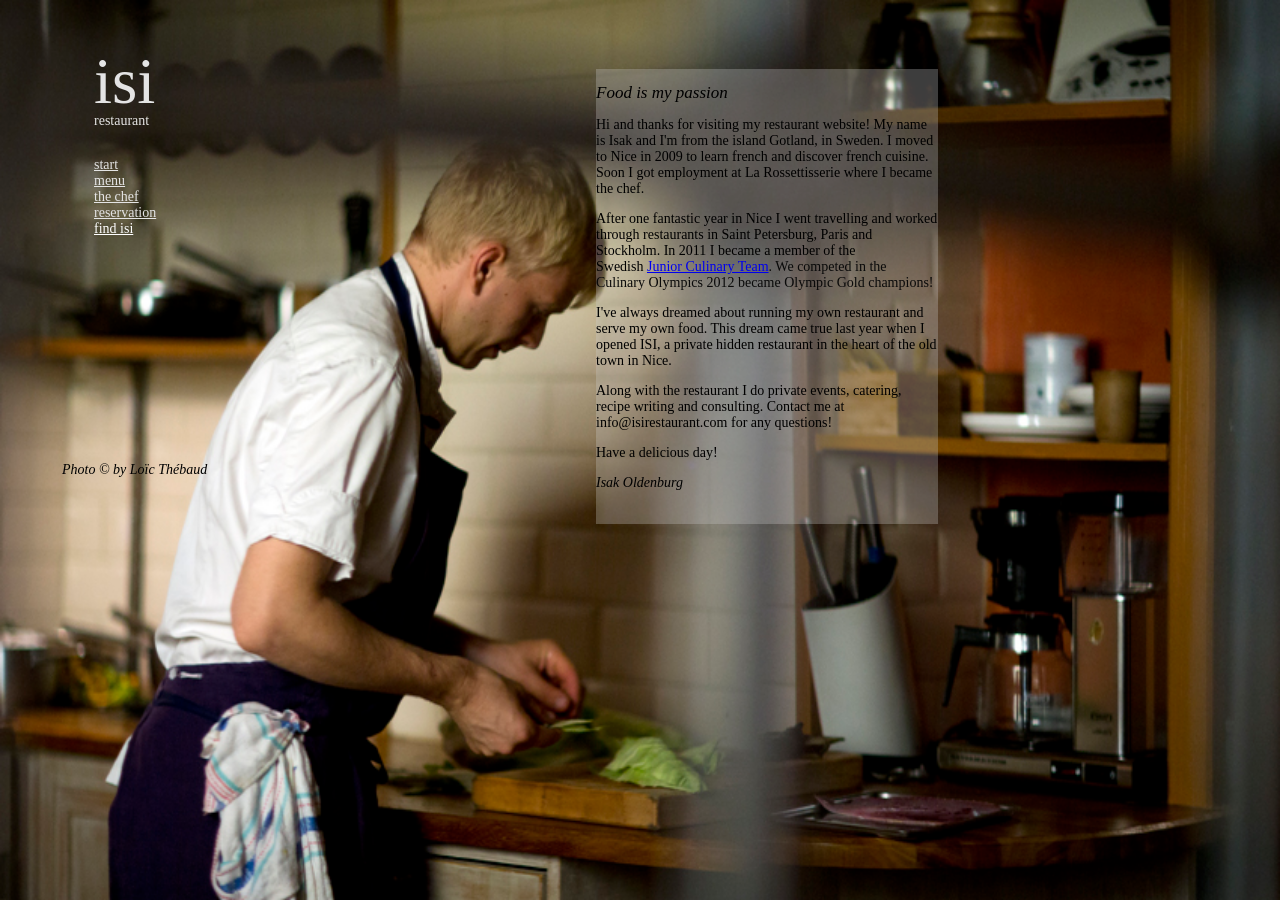
<file: thechef.html>
<!DOCTYPE html>
<html>

<head data-gwd-animation-mode="proMode">
  <title>index</title>
  <meta http-equiv="Content-Type" content="text/html; charset=utf-8">
  <meta name="generator" content="Google Web Designer 1.3.2.0521">
  <style type="text/css">
    html, body {
      width: 100%;
      height: 100%;
      margin: 0px;
    }
    body {
      -webkit-transform: perspective(1400px) matrix3d(1, 0, 0, 0, 0, 1, 0, 0, 0, 0, 1, 0, 0, 0, 0, 1);
      -webkit-transform-style: preserve-3d;
      background-color: transparent;
    }
    .gwd-img-ugiv {
      position: absolute;
      width: 100%;
      height: 100%;
      left: 0%;
      top: 0%;
      background-image: none;
      background-color: rgb(255, 255, 255);
    }
    .gwd-div-9j0b {
      position: absolute;
      width: 127px;
      height: 69px;
      left: 94px;
      top: 44px;
      text-align: left;
      color: rgb(0, 0, 0);
      font-family: Georgia;
      font-size: 65px;
    }
    .gwd-span-5e2k {
      color: rgb(228, 228, 228);
    }
    .gwd-div-hlzm {
      position: absolute;
      width: 127px;
      height: 28px;
      left: 94px;
      top: 113px;
      font-family: Georgia;
      text-align: left;
      color: rgb(0, 0, 0);
      font-size: 14px;
    }
    .gwd-span-op7j {
      color: rgb(228, 228, 228);
    }
    .gwd-div-qcqh {
      position: absolute;
      width: 128px;
      height: 239px;
      left: 94px;
      top: 141px;
      font-family: Georgia;
      text-align: left;
      color: rgb(0, 0, 0);
      font-size: 14px;
    }
    .gwd-a-k9dv {
      color: rgb(228, 228, 228);
    }
    .gwd-a-n0rw {
      color: rgb(228, 228, 228);
    }
    .gwd-a-rmsg {
      color: rgb(228, 228, 228);
    }
    .gwd-a-4pqk {
      color: rgb(228, 228, 228);
    }
    .gwd-span-rsds {
      font-family: Georgia;
      font-size: 14px;
    }
    .gwd-span-j38d {
      font-family: Georgia;
      font-size: 14px;
    }
    .gwd-span-k7ec {
      font-family: Georgia;
      font-size: 14px;
    }
    .gwd-span-9kkk {
      font-family: Georgia;
      font-size: 14px;
    }
    .gwd-span-i1yt {
      font-family: Georgia;
      font-size: 14px;
    }
    .gwd-span-k9cn {
      font-family: Georgia;
      font-size: 14px;
      color: rgb(255, 255, 255);
    }
    .gwd-span-36er {
      color: rgb(255, 255, 255);
    }
    .gwd-span-qyli {
      font-family: Georgia;
      font-size: 14px;
      color: rgb(255, 255, 255);
    }
    .gwd-a-esb3 {
      color: rgb(228, 228, 228);
    }
    .gwd-span-krvv {
      color: rgb(255, 255, 255);
    }
    .gwd-span-gvl7 {
      color: rgb(255, 255, 255);
    }
    .gwd-span-e3qq {
      color: rgb(255, 255, 255);
    }
    .gwd-span-lfoc {
      color: rgb(255, 255, 255);
    }
    .gwd-span-4ila {
      color: rgb(255, 255, 255);
    }
    .gwd-span-va12 {
      color: rgb(255, 255, 255);
    }
    .gwd-span-is0l {
      color: rgb(255, 255, 255);
    }
    .gwd-span-9hls {
      color: rgb(0, 0, 0);
    }
    .gwd-span-b314 {
      color: rgb(255, 255, 255);
    }
    .gwd-span-ucet {
      font-weight: bold;
    }
    .gwd-span-rlo3 {
      color: rgb(0, 0, 0);
    }
    .gwd-span-wogq {
      color: rgb(0, 0, 0);
    }
    .gwd-span-qffj {
      color: rgb(0, 0, 0);
    }
    .gwd-a-tili {
      color: rgb(255, 255, 255);
    }
    .gwd-span-q0ek {
      color: rgb(255, 255, 255);
    }
    .gwd-a-miss {
      color: rgb(255, 255, 255);
    }
    .gwd-div-7u68 {
      position: absolute;
      width: 342px;
      font-family: 'Times New Roman';
      text-align: left;
      color: rgb(0, 0, 0);
      border-image-source: none;
      border-color: rgb(0, 0, 0);
      margin: 2px;
      left: 594px;
      top: 67px;
      height: 455px;
      background-image: none;
      background-color: rgba(204, 204, 204, 0.298039);
    }
    .gwd-span-q2l0 {
      color: rgb(0, 0, 0);
    }
    .gwd-span-1bz7 {
      font-family: Georgia;
    }
    .gwd-span-np4d {
      font-family: Georgia;
    }
    .gwd-p-x8fc {
      color: rgb(0, 0, 0);
      font-family: Georgia;
      font-size: 14px;
    }
    .gwd-p-3kt0 {
      font-size: 14px;
    }
    .gwd-span-s8bo {
      color: rgb(0, 0, 0);
    }
    .gwd-span-i9n2 {
      color: rgb(0, 0, 0);
    }
    .gwd-font-r77a {
      color: rgb(0, 0, 0);
    }
    .gwd-a-yjst {
      color: rgb(255, 255, 255);
    }
    .gwd-span-evtj {
      color: rgb(10, 10, 10);
    }
    .gwd-span-z6t6 {
      font-style: italic;
      font-size: 17px;
    }
    .gwd-div-smwt {
      position: absolute;
      width: 196px;
      height: 37px;
      left: 62px;
      top: 460px;
      font-family: 'Times New Roman';
      text-align: left;
      color: rgb(0, 0, 0);
    }
    .gwd-span-ujug {
      font-family: geor;
      font-size: 14px;
      font-style: italic;
    }
  </style>
</head>

<body>
  <img src="img/photo11.jpg" class="gwd-img-ugiv">
  <div class="gwd-div-smwt"><span class="gwd-span-ujug">Photo&nbsp;©&nbsp;by Loïc Thébaud</span>
  </div><font color="#ffffff" class="">
  <div class="gwd-div-qcqh editable">
    <div>
      <br>
    </div>
    <div><a href="index_.html" class="gwd-a-k9dv">start</a>
    </div><a href="menu.html" class="gwd-a-n0rw">menu</a>
    <div><a href="thechef.html" class="gwd-a-esb3">the chef</a>
      <br>
      <div><a href="reservation.html" class="gwd-a-rmsg">reservation</a>
      </div>
      <div><a href="contact.html" class="gwd-a-yjst">find isi</a></div>
    </div>
  </div>
  <div class="gwd-div-9j0b"><span class="gwd-span-5e2k">isi</span>
  </div>
  <div class="gwd-div-hlzm"><span class="gwd-span-op7j">restaurant</span>
  </div>


</font>
  <div class="gwd-div-7u68">
    <p class="p1 gwd-p-x8fc"><span class="gwd-span-z6t6">Food is my passion</span>
    </p>
    <p class="p1 gwd-p-x8fc">Hi and thanks for visiting my restaurant website! My name is Isak and I'm from the island Gotland, in Sweden. I moved to Nice in 2009 to learn french and discover french cuisine. Soon I got employment at La Rossettisserie where I became the chef.</p>
    <p class="p1 gwd-p-x8fc"><span class="gwd-span-rlo3">After one fantastic year in Nice I went travelling and worked through restaurants in Saint Petersburg, Paris and Stockholm. </span>In 2011 I became a member of the Swedish&nbsp;<span class="gwd-span-evtj"><a href="http://www.juniorkocklandslaget.se" target="_blank" "=""><font>Junior Culinary Team</font></a><font>. We competed in the Culinary Olympics 2012 became Olympic Gold champions!&nbsp;</font></span>
    </p>
    <p class="p1 gwd-p-x8fc">I've always dreamed about running my own restaurant and serve my own food. This dream came true last year when I opened ISI, a private hidden restaurant in the heart of the old town in Nice.</p>
    <p class="p1 gwd-p-x8fc">Along with the restaurant I do private events, catering, recipe writing and consulting. Contact me at info@isirestaurant.com for any questions!</p>
    <p class="p1 gwd-p-x8fc">Have a delicious day!</p>
    <p class="p1 gwd-p-x8fc"><em>Isak Oldenburg</em>
    </p>
    <p class="p1 gwd-p-x8fc">
      <br>
    </p>
    <p class="p1 gwd-p-x8fc"><span class="gwd-span-evtj"><font><br></font></span>
    </p>
    <p class="p1 gwd-p-3kt0">
      <br>
    </p>
  </div>
</body>

</html>
</file>
